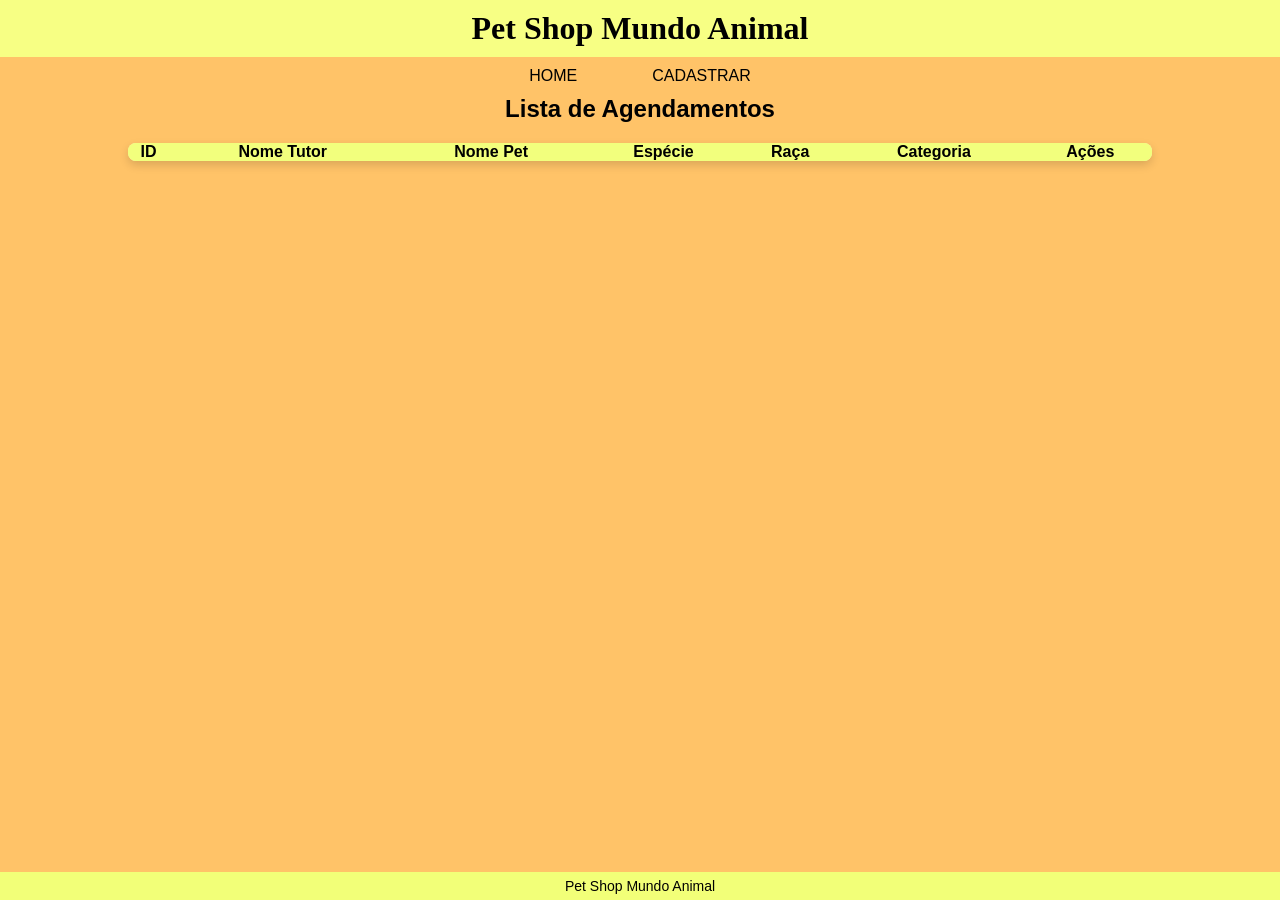
<file: index.html>
<!DOCTYPE html>
<html lang="pt-BR">

<head>
    <meta charset="UTF-8">
    <meta name="viewport" content="width=device-width, initial-scale=1.0">

    <title>Pet Shop Mundo Animal</title>

    <link rel="stylesheet" href="style.css">
</head>

<body>

    <header>
        <h1>Pet Shop Mundo Animal</h1>
    </header>

    <main>

        <nav>
            <ul>
                <li>
                    <a href="index.html">HOME</a>
                </li>

                <li>
                    <a href="cadastro.html">CADASTRAR</a>
                </li>
            </ul>
        </nav>

        <h2>Lista de Agendamentos</h2>

        <table>

            <thead>
                <tr>
                    <th>ID</th>
                    <th>Nome Tutor</th>
                    <th>Nome Pet</th>
                    <th>Espécie</th>
                    <th>Raça</th>
                    <th>Categoria</th>
                    <th>Ações</th>
                </tr>
            </thead>

            <tbody>
                <!-- Os agendamentos serão inseridos aqui pelo JavaScript -->
            </tbody>

        </table>

    </main>

    <footer>
        <p>Pet Shop Mundo Animal</p>
    </footer>

    <script src="index.js"></script>

</body>

</html>
</file>
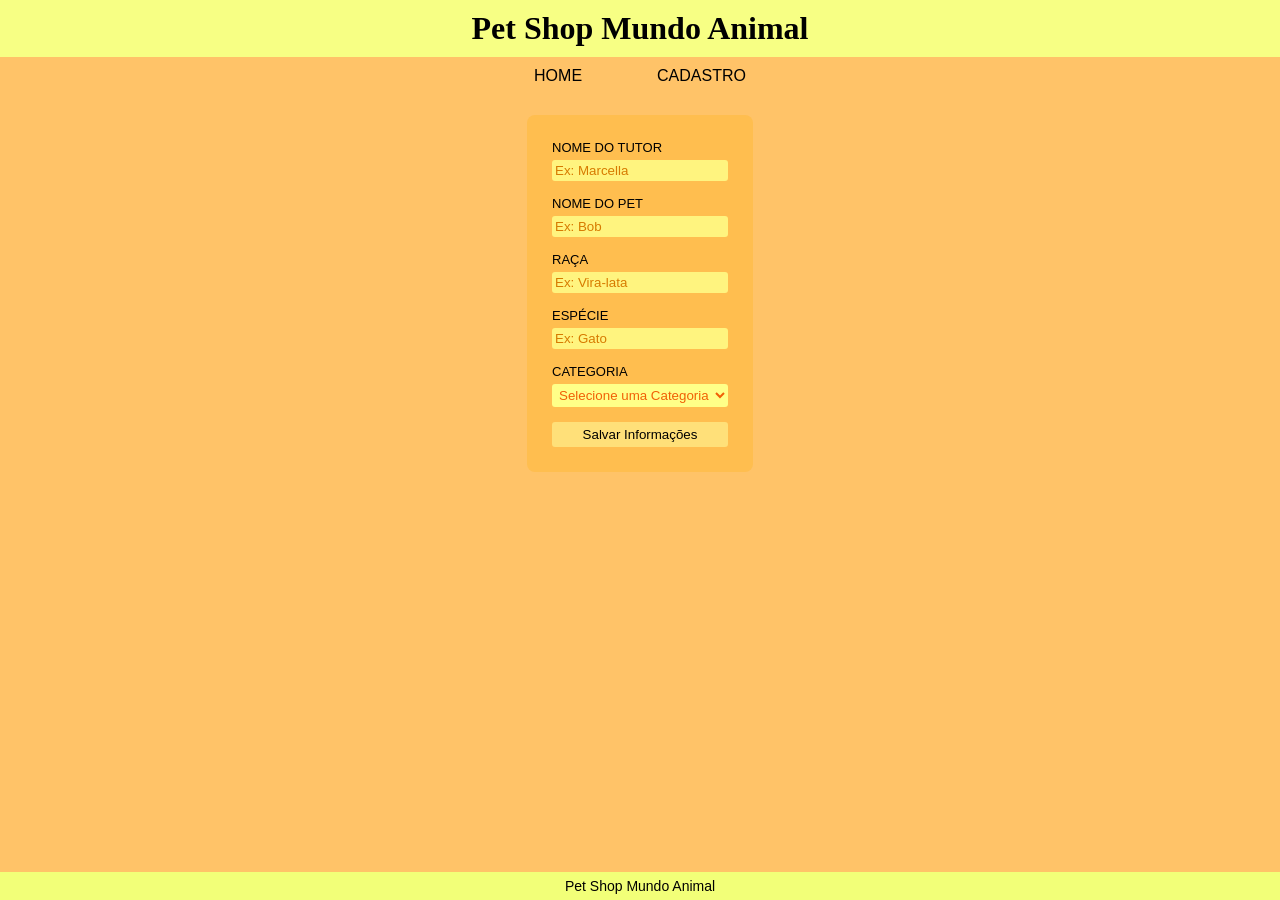
<file: cadastro.html>
<!DOCTYPE html>
<html lang="pt-BR">
<head>
    <meta charset="UTF-8">
    <meta name="viewport" content="width=device-width, initial-scale=1.0">
    <title>Cadastro Pet-Shop</title>
    <link rel="stylesheet" href="style.css">
</head>

<body>

    <header>
        <h1>Pet Shop Mundo Animal</h1>
    </header>

    <main>

        <nav>
            <ul>
                <li>
                    <a href="index.html">HOME</a>
                </li>
                <li>
                    <a href="cadastro.html">CADASTRO</a>
                </li>
            </ul>
        </nav>

        <p id="mensagem"></p>

        <form id="formProduto">

            <div class="campo">
                <label for="nome">Nome do Tutor</label>
                <input
                    type="text"
                    id="nome"
                    name="nome"
                    placeholder="Ex: Marcella"
                >
            </div>

            <div class="campo">
                <label for="nomePet">Nome do Pet</label>
                <input
                    type="text"
                    id="nomePet"
                    name="nomePet"
                    placeholder="Ex: Bob"
                >
            </div> 

            <div class="campo">
                <label for="raca">Raça</label>
                <input
                    type="text"
                    id="raca"
                    name="raca"
                    placeholder="Ex: Vira-lata"
                >
            </div>

            

            <div class="campo">
                <label for="especie">Espécie</label>
                <input
                    type="text"
                    id="especie"
                    name="especie"
                    placeholder="Ex: Gato"
                >
            </div>

            <div class="campo">
                <label for="categoria">Categoria</label>

                <select name="categoria" id="categoria">
                    <option value="">Selecione uma Categoria</option>
                    <option value="Banho Simples">Banho Simples</option>
                    <option value="Banho Completo">Banho Completo</option>
                    <option value="Tosa Simples">Tosa Simples</option>
                    <option value="Tosa Completa">Tosa Completa</option>
                    <option value="Vacinação">Vacinação</option>
                </select>
            </div>

            <button type="submit" class="botaoSalvar">
                Salvar Informações
            </button>

        </form>

    </main>

    <footer>
        <p>Pet Shop Mundo Animal</p>
    </footer>

    <script src="cadastro.js"></script>

</body>
</html>
</file>
<file: style.css>
* {
    box-sizing: border-box;
    margin: 0;
    padding: 0;
}
body {
    background-color: rgb(255, 138, 14);
    display: flex;
    flex-direction: column;
    min-height: 100vh;
    font-family: Arial, Helvetica, sans-serif;
}

main {
    background-color: rgb(255, 195, 104);
    flex: 1;
    display: flex;
    flex-direction: column;
    align-items: center;

}

table {
    margin-top: 20px;
    width: 80%;
    border-collapse: collapse;
    background-color: rgb(255, 244, 180);
    border-radius: 8px;
    overflow: hidden;
    box-shadow: 0 4px 10px rgba(0, 0, 0, 0.15);
}


td {
    text-align: center;
}

.acoes {
    text-align: center;
}

thead {
    background-color: rgb(242, 255, 125);
}




header {
    display: flex;
    align-items: center;
    justify-content: center;
    background-color: rgb(247, 255, 132);
    font-family: cursive;
    padding: 10px;
}

h1 {  
    color: rgb(0, 0, 0);
}
ul {
    display: flex;
    justify-content: center;
    gap: 35px;
    
}

li {
    list-style: none;

}
 
li:hover{
    background-color: rgb(255, 205, 112);
}



a {
    display: block;
    text-decoration: none;
    color: black;
    padding: 10px 20px;
}

a:hover {
    color: black;
    background-color: rgb(253, 255, 147);
}
.botaoExcluir {
    background-color: rgb(244, 156, 85);
    color: rgb(0, 0, 0);
    padding: 5px;
    font-size: 12px;
    border-radius: 5px;
    border: none;
   
}

.botaoExcluir:hover {
    background-color: rgb(253, 255, 147);
    cursor: pointer;
}

.botaoEditar {
    background-color: rgb(244, 156, 85);
    color: rgb(0, 0, 0);
    padding: 5px;
    font-size: 12px;
    border-radius: 5px;
    border: none;

}

.botaoEditar:hover {

    background-color: rgb(253, 255, 147);
    cursor: pointer;
}
    
form {
    background-color: rgb(255, 190, 79);
    padding: 25px;
    border-radius: 8px;
    box-shadow: rgb(0, 0, 0);
    display: flex;
    flex-direction: column;
    gap: 15px;  
    margin-block: 20px;
}

footer {
    background-color: rgb(242, 255, 120);
    color: rgb(0, 0, 0);
    font-size: 14px;
    text-align: center;
    padding: 6px;
}

.campo {
    display: flex;
    flex-direction: column;
    gap: 5px;

}

label {
    font-size: 13px;
    text-transform: uppercase;
}
input {
    background-color: rgb(255, 244, 127);
    border: 1px rgb(255, 181, 106);
    padding: 3px;
    border-radius: 3px;
    outline: none;
}

input:focus,
select:focus {
    border: 2px rgb(255, 175, 78);
}

input::placeholder {
    color:rgb(215, 122, 0)
}

select {
    background-color: rgb(255, 255, 136);
    border: 1px rgb(186, 89, 4);
    padding: 3px;
    border-radius: 3px;
    outline: none;
    color: rgb(241, 96, 6);


}


.botaoSalvar {
    background-color: rgb(255, 224, 121);
    color: rgb(0, 0, 0);
    border: none;
    padding: 5px;
    border-radius: 3px;


}

.botaoSalvar:hover {
    background-color: rgb(255, 253, 136);
    cursor: pointer;

}
input:focus,
select:focus {
    color: rgb(173, 107, 0);
}

#mensagem {
    display:none;
    padding: 12px;
    font-size: 12px;
    margin-top: 18px;
    font-weight: bold;
    border-radius: 3px;
}

#mensagem.erro {
    display:block;
    color: rgb(148, 32, 32);
    background-color: aliceblue;
    border: 2px solid rgb(148, 32, 32);

}

#mensagem.sucesso {
    display:block;
    color:rgb(13, 118, 39);
    background-color: aliceblue;
    border: 2px solid rgb(13, 118, 39);
    

}
</file>
